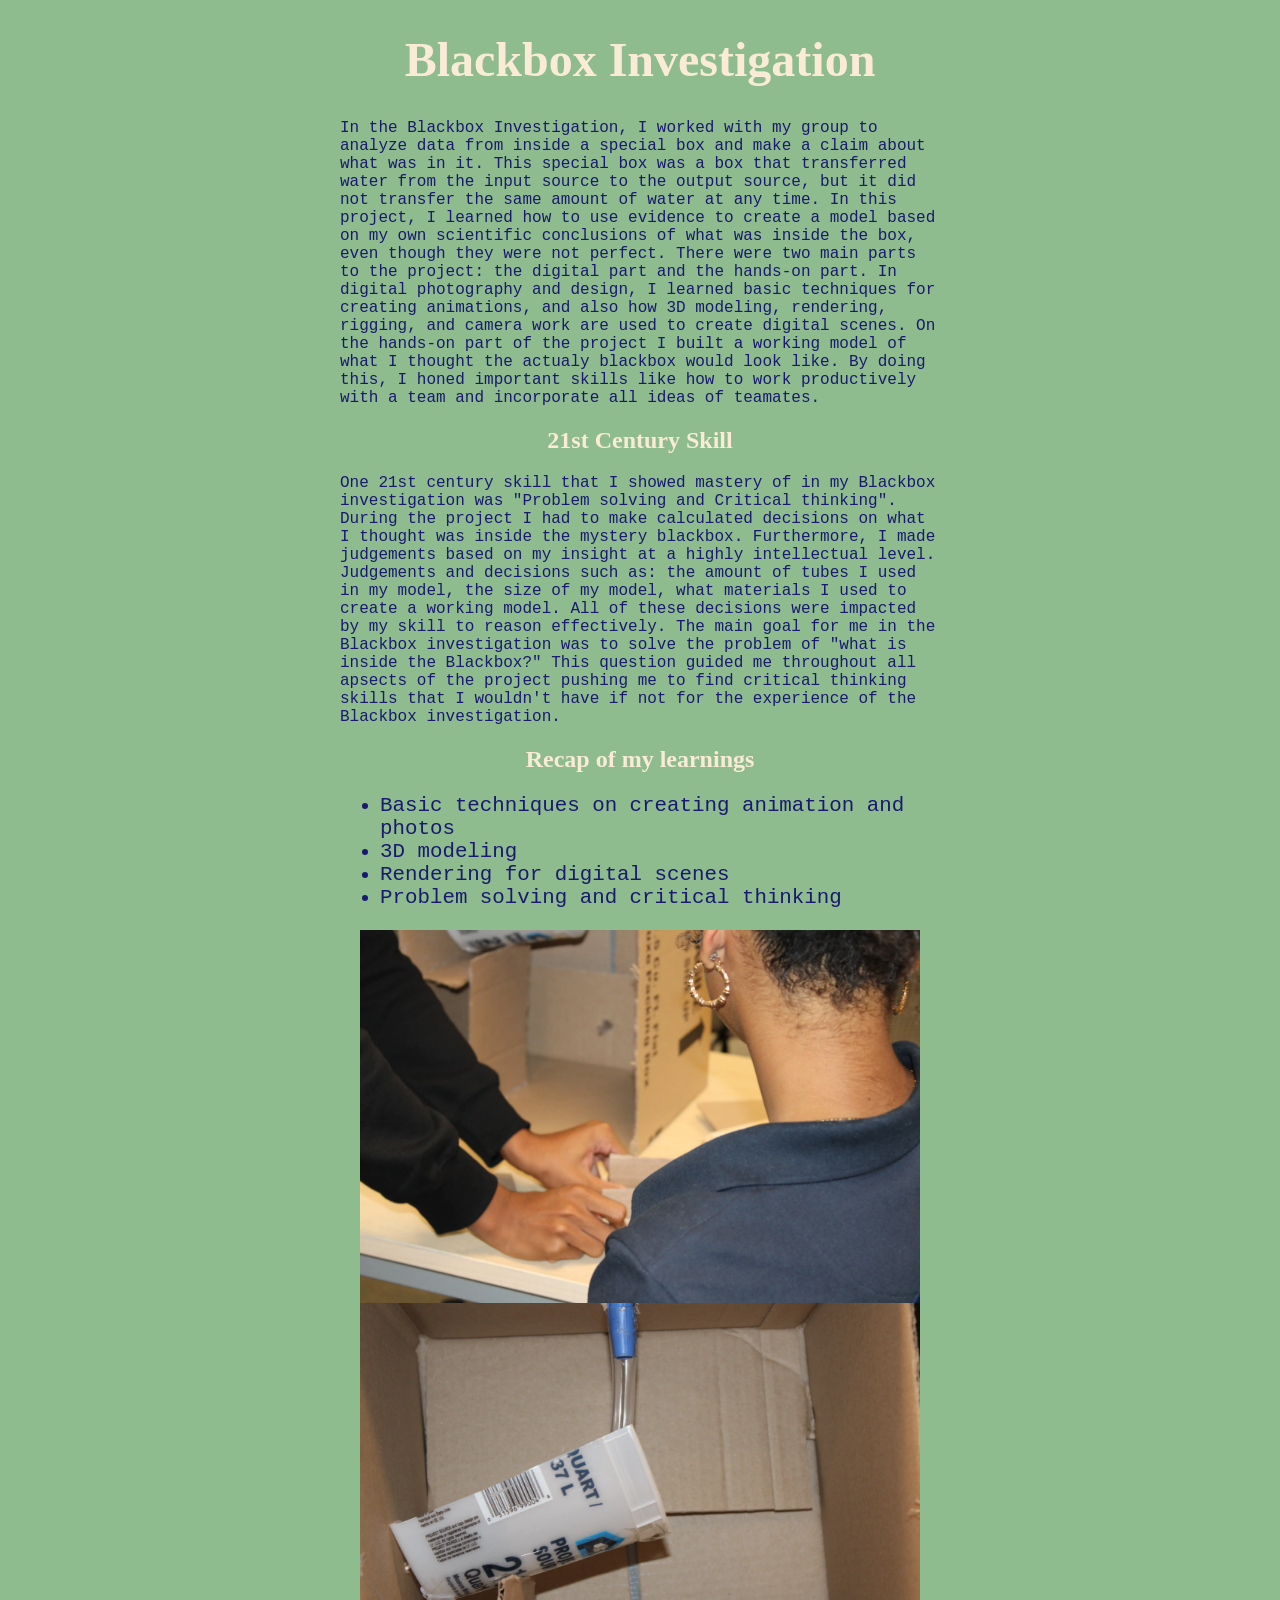
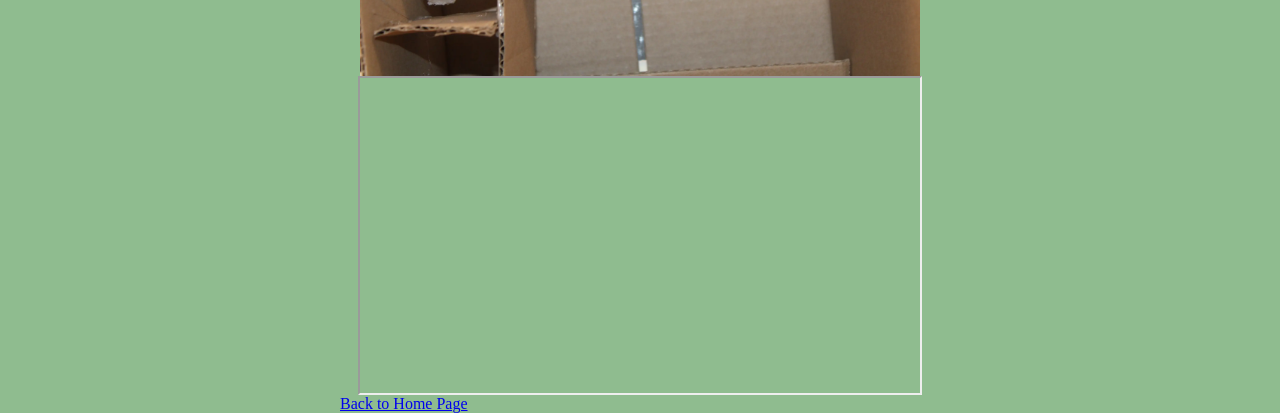
<file: blackbox.html>
<!DOCTYPE html>
<!--
    Anything you put in between the double-dash arrow symbols shown around
    this block of text is designated a 'comment' intended for human coders
    and ignored by the computer. The top "<!DOCTYPE html>" line of code 
    declares that this text file is to be interpreted as HTML code.
-->

<html lang=en>
<!--
    This opening tag marks the start of the html code.  Everything below
    until the </html> closing tag is part of this element. "lang" is an
    attribute defining the language of the website. The value "en" 
    indicates this site is written in English. We indent the content
    inside an element to make it easier for people to read and understand.
-->

    <head>
    <!--Code *about* the website, NOT displayed in the browser window.-->

        <meta charset="UTF-8"> <!--Sets site to use standard characters.-->

        <meta name="viewport" content="width=device-width, initial-scale=1.0">
        <!-- Sizes your site to the visitor's screen size -->

        <meta name="author" content="Ryan Martinez">
        <!--
            Some tags like "meta" are self-closing. They have "attributes" 
            but no inner content and they don't need or use a closing tag.
        -->

        <title>Blackbox Project</title>
        <!--The 'title' is what's displayed in the browser tab.-->

        <link rel="stylesheet" href="/style.css">
        <!--
            HTML (HyperText Markup Language) code is for the website 
            content. CSS (Cascading Style Sheets) code is for the website 
            style. The line above tells the browser the file location and 
            file name to find this code that you'll write/edit there.
        -->

        <link rel="icon" type="image/png" href="/favicon.png">
        <!--
            If you made/found a favicon, export/name it exactly favicon.png
            and upload to the top level of your repo, then this line of
            code will use it as your site icon in the browser tab.
        -->

    </head>

    <body> <!--Everything to be displayed in the browser window.-->
          
        <!--example headings, paragraphs, lists-->
        <h1>Blackbox Investigation</h1>
        <p>In the Blackbox Investigation, I worked with my group to analyze data from inside a special box and make a claim about what was 
        in it. This special box was a box that transferred water from the input source to the output source, but it did not transfer the same amount
        of water at any time. In this project, I learned how to use evidence to create a model based on my own scientific conclusions of what was inside
        the box, even though they were not perfect. There were two main parts to the project: the digital part and the hands-on part. In digital 
        photography and design, I learned basic techniques for creating animations, and also how 3D modeling, rendering, rigging, and camera work 
        are used to create digital scenes. On the hands-on part of the project I built a working model of what I thought the actualy blackbox would 
        look like. By doing this, I honed important skills like how to work productively with a team and incorporate all ideas of teamates. 
        </p>
        <h2>21st Century Skill</h2>
        <p>One 21st century skill that I showed mastery of in my Blackbox investigation was "Problem solving and Critical thinking". During the project
        I had to make calculated decisions on what I thought was inside the mystery blackbox. Furthermore, I made judgements based on my insight at a 
        highly intellectual level. Judgements and decisions such as: the amount of tubes I used in my model, the size of my model, what materials I used to create a working
        model. All of these decisions were impacted by my skill to reason effectively. The main goal for me in the Blackbox investigation was to solve the 
        problem of "what is inside the Blackbox?" This question guided me throughout all apsects of the project pushing me to find critical thinking skills
        that I wouldn't have if not for the experience of the Blackbox investigation.</p>
        <h2>Recap of my learnings</h2>
        <ul>
            <li>Basic techniques on creating animation and photos</li>
            <li>3D modeling</li>
            <li>Rendering for digital scenes</li>
            <li>Problem solving and critical thinking</li>
            
        </ul>

        <!--example images (uploaded to repo's "images" directory)-->
        <img 
            src="images/blackbox1.webp"
            width="560" 
            alt="Teamates working together on Blackbox Model.">

        <img 
            src="images/blackbox2.webp"
            width="560" 
            alt="Inside the model.">

        <!--example video (or other content from another webpage)-->
        <iframe 
            src="https://drive.google.com/file/d/1AimNheydWGPsFVJDauzPKfPnRu3RLxJW/preview"
            width="560" height="315"
            allowfullscreen>
        </iframe>
        <!-- replace FILE_ID in the example link above with
             exact text from your actual video's share link -->

        <!--example links-->
            <a href="/index.html">Back to Home Page</a>
            

    </body>
</html>
</file>
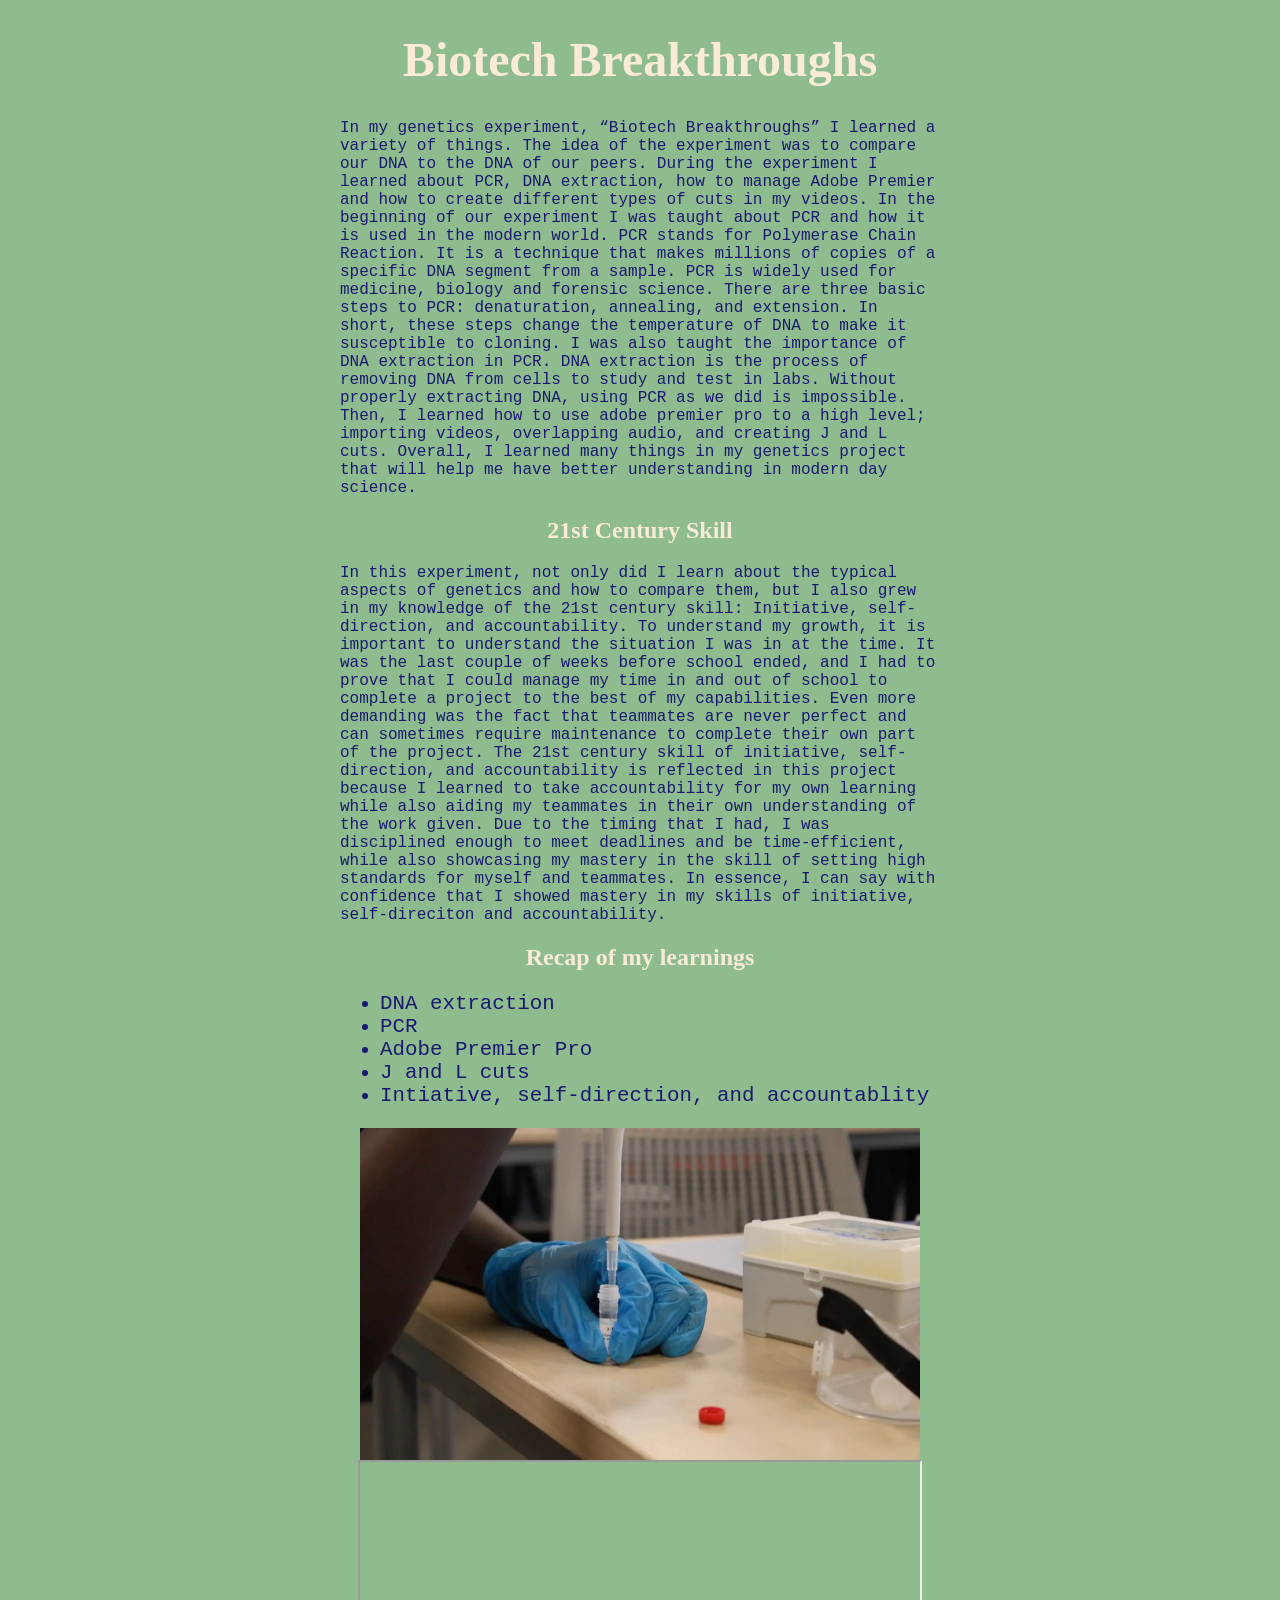
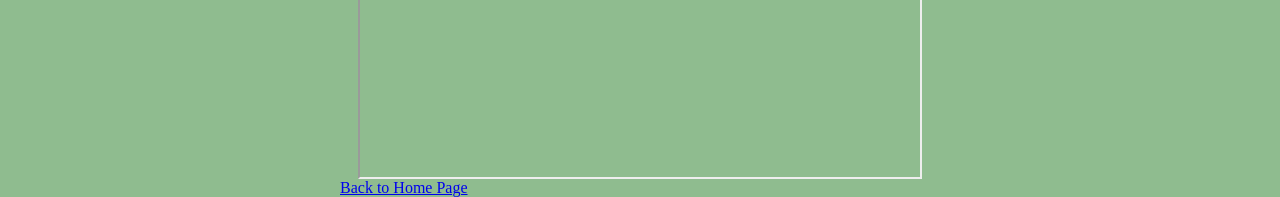
<file: genetics.html>
<!DOCTYPE html>
<!--
    Anything you put in between the double-dash arrow symbols shown around
    this block of text is designated a 'comment' intended for human coders
    and ignored by the computer. The top "<!DOCTYPE html>" line of code 
    declares that this text file is to be interpreted as HTML code.
-->

<html lang=en>
<!--
    This opening tag marks the start of the html code.  Everything below
    until the </html> closing tag is part of this element. "lang" is an
    attribute defining the language of the website. The value "en" 
    indicates this site is written in English. We indent the content
    inside an element to make it easier for people to read and understand.
-->

    <head>
    <!--Code *about* the website, NOT displayed in the browser window.-->

        <meta charset="UTF-8"> <!--Sets site to use standard characters.-->

        <meta name="viewport" content="width=device-width, initial-scale=1.0">
        <!-- Sizes your site to the visitor's screen size -->

        <meta name="author" content="Ryan Martinez">
        <!--
            Some tags like "meta" are self-closing. They have "attributes" 
            but no inner content and they don't need or use a closing tag.
        -->

        <title>Genetics Experiment</title>
        <!--The 'title' is what's displayed in the browser tab.-->

        <link rel="stylesheet" href="/style.css">
        <!--
            HTML (HyperText Markup Language) code is for the website 
            content. CSS (Cascading Style Sheets) code is for the website 
            style. The line above tells the browser the file location and 
            file name to find this code that you'll write/edit there.
        -->

        <link rel="icon" type="image/png" href="/favicon.png">
        <!--
            If you made/found a favicon, export/name it exactly favicon.png
            and upload to the top level of your repo, then this line of
            code will use it as your site icon in the browser tab.
        -->

    </head>

    <body> <!--Everything to be displayed in the browser window.-->
          
        <!--example headings, paragraphs, lists-->
        <h1>Biotech Breakthroughs</h1>
        <p>In my genetics experiment, “Biotech Breakthroughs” I learned a variety of things. 
            The idea of the experiment was to compare our DNA to the DNA of our peers. During the experiment I learned about PCR,
            DNA extraction, how to manage Adobe Premier and how to create different types of cuts in my videos. 
            In the beginning of our experiment I was taught about PCR and how it is used in the modern world. PCR stands for Polymerase 
            Chain Reaction. It is a technique that makes millions of copies of a specific DNA segment from a sample. PCR is widely used for 
            medicine, biology and forensic science. There are three basic steps to PCR: denaturation, annealing, and extension. In short, 
            these steps change the temperature of DNA to make it susceptible to cloning. I was also taught the importance of DNA extraction in PCR. 
            DNA extraction is the process of removing DNA from cells to study and test in labs. Without properly extracting DNA, using PCR as we did is impossible. 
            Then, I learned how to use adobe premier pro to a high level; importing videos, overlapping audio, and creating J and L cuts. 
            Overall, I learned many things in my genetics project that will help me have better understanding in modern day science. </p>
        <h2>21st Century Skill</h2>
        <p>In this experiment, not only did I learn about the typical aspects of genetics and how to compare them, but I also grew in my knowledge of the 21st century skill: 
            Initiative, self-direction, and accountability. To understand my growth, it is important to understand the situation I was in at the time. It was the last couple of 
            weeks before school ended, and I had to prove that I could manage my time in and out of school to complete a project to the best of my capabilities. Even more demanding was the 
            fact that teammates are never perfect and can sometimes require maintenance to complete their own part of the project. The 21st century skill of initiative, self-direction, and accountability 
            is reflected in this project because I learned to take accountability for my own learning while also aiding my teammates in their own understanding of the work given. Due to the timing that I had, I was 
            disciplined enough to meet deadlines and be time-efficient, while also showcasing my mastery in the skill of setting high standards for myself and teammates. In essence, I can say with confidence that 
            I showed mastery in my skills of initiative, self-direciton and accountability.</p>
        <h2>Recap of my learnings</h2>
        <ul>
            <li>DNA extraction</li>
            <li>PCR</li>
            <li>Adobe Premier Pro</li>
            <li>J and L cuts</li>
            <li>Intiative, self-direction, and accountablity</li>
        </ul>

        <!--example images (uploaded to repo's "images" directory)-->
        <img 
            src="images/Genetics_DNAextraction.webp"
            width="560" 
            alt="Gel Electrophoresis showing length of DNA strands.">

        <!--example video (or other content from another webpage)-->
        <iframe 
            src="https://drive.google.com/file/d/1mAganV8o7bWlpdenxlbJ0SrlG46eFF64/preview"
            width="560" height="315"
            allowfullscreen>
        </iframe>
        <!-- replace FILE_ID in the example link above with
             exact text from your actual video's share link -->

        <!--example links-->
            <a href="/index.html">Back to Home Page</a>
            

    </body>
</html>
</file>
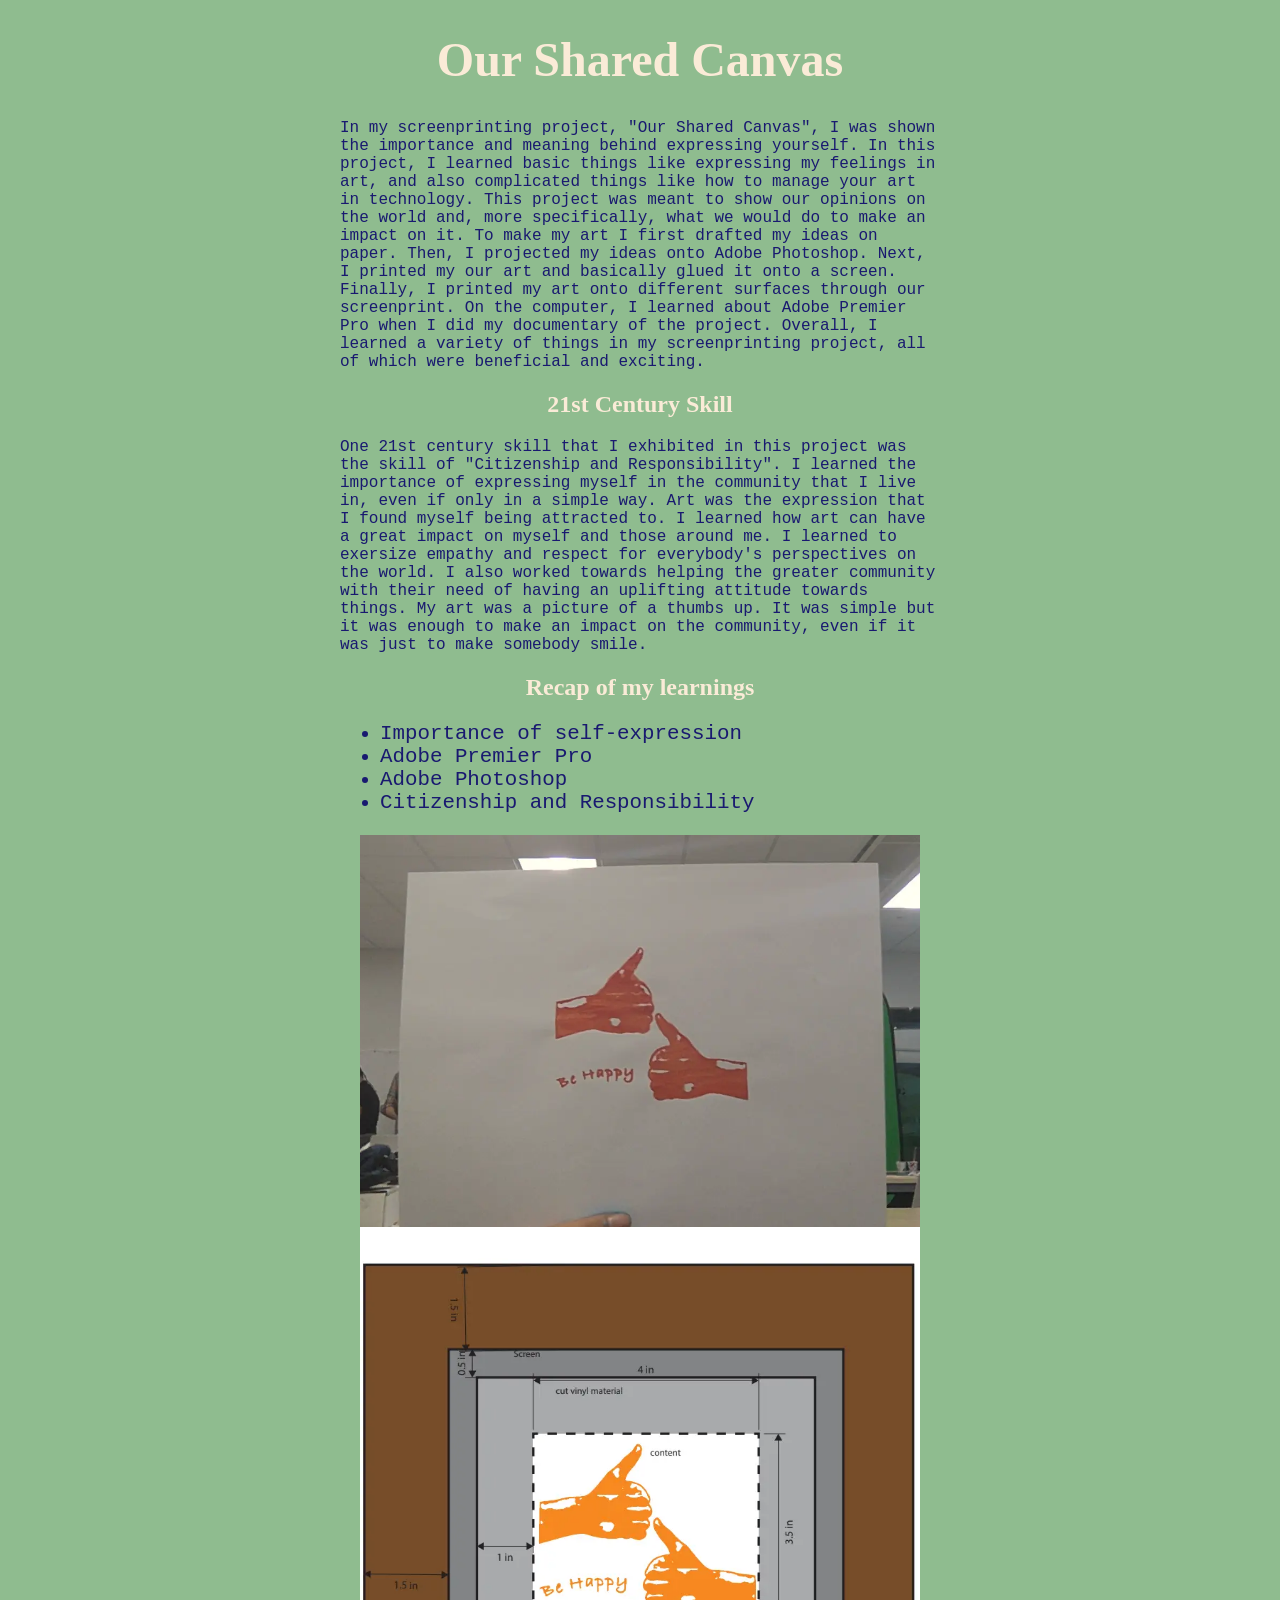
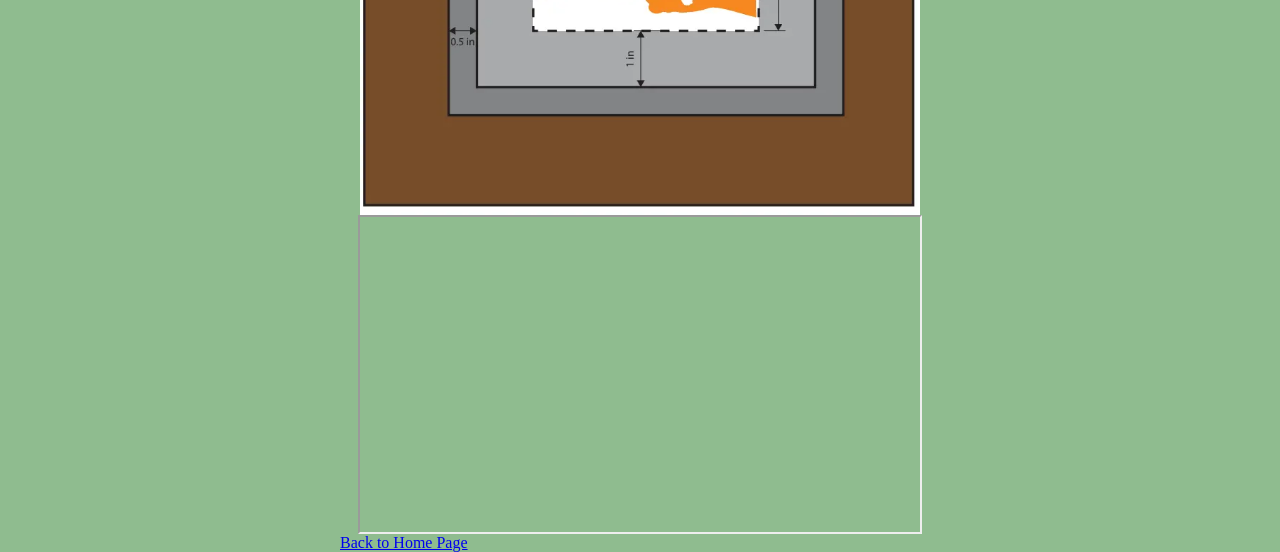
<file: screenprint.html>
<!DOCTYPE html>
<!--
    Anything you put in between the double-dash arrow symbols shown around
    this block of text is designated a 'comment' intended for human coders
    and ignored by the computer. The top "<!DOCTYPE html>" line of code 
    declares that this text file is to be interpreted as HTML code.
-->

<html lang=en>
<!--
    This opening tag marks the start of the html code.  Everything below
    until the </html> closing tag is part of this element. "lang" is an
    attribute defining the language of the website. The value "en" 
    indicates this site is written in English. We indent the content
    inside an element to make it easier for people to read and understand.
-->

    <head>
    <!--Code *about* the website, NOT displayed in the browser window.-->

        <meta charset="UTF-8"> <!--Sets site to use standard characters.-->

        <meta name="viewport" content="width=device-width, initial-scale=1.0">
        <!-- Sizes your site to the visitor's screen size -->

        <meta name="author" content="Ryan Martinez">
        <!--
            Some tags like "meta" are self-closing. They have "attributes" 
            but no inner content and they don't need or use a closing tag.
        -->

        <title>Screenprinting Project</title>
        <!--The 'title' is what's displayed in the browser tab.-->

        <link rel="stylesheet" href="/style.css">
        <!--
            HTML (HyperText Markup Language) code is for the website 
            content. CSS (Cascading Style Sheets) code is for the website 
            style. The line above tells the browser the file location and 
            file name to find this code that you'll write/edit there.
        -->

        <link rel="icon" type="image/png" href="/favicon.png">
        <!--
            If you made/found a favicon, export/name it exactly favicon.png
            and upload to the top level of your repo, then this line of
            code will use it as your site icon in the browser tab.
        -->

    </head>

    <body> <!--Everything to be displayed in the browser window.-->
          
        <!--example headings, paragraphs, lists-->
        <h1>Our Shared Canvas</h1>
        <p>In my screenprinting project, "Our Shared Canvas", I was shown the importance and meaning behind expressing yourself. In this project, I learned basic
            things like expressing my feelings in art, and also complicated things like how to manage your art in technology. This project was meant to show
            our opinions on the world and, more specifically, what we would do to make an impact on it. To make my art I first drafted my ideas on paper. Then, I
            projected my ideas onto Adobe Photoshop. Next, I printed my our art and basically glued it onto a screen. Finally, I printed my art onto different 
            surfaces through our screenprint. On the computer, I learned about Adobe Premier Pro when I did my documentary of the project. Overall, I learned
            a variety of things in my screenprinting project, all of which were beneficial and exciting.
        </p>
        <h2>21st Century Skill</h2>
        <p>One 21st century skill that I exhibited in this project was the skill of "Citizenship and Responsibility". I learned the importance of expressing myself
        in the community that I live in, even if only in a simple way. Art was the expression that I found myself being attracted to. I learned how art can have a great
        impact on myself and those around me. I learned to exersize empathy and respect for everybody's perspectives on the world. I also worked towards helping the greater
        community with their need of having an uplifting attitude towards things. My art was a picture of a thumbs up. It was simple but it was enough to make an impact
        on the community, even if it was just to make somebody smile.</p>
        <h2>Recap of my learnings</h2>
        <ul>
            <li>Importance of self-expression</li>
            <li>Adobe Premier Pro</li>
            <li>Adobe Photoshop</li>
            <li>Citizenship and Responsibility</li>
            
        </ul>

        <!--example images (uploaded to repo's "images" directory)-->
        <img 
            src="images/Screenprint_final.webp"
            width="560" 
            alt="My screenprinted artwork on paper.">

        <img 
            src="images/Screenprint_on_Photoshop.webp"
            width="560" 
            alt="My screenprint format on Photoshop.">

        <!--example video (or other content from another webpage)-->
        <iframe 
            src="https://drive.google.com/file/d/15zHUPjOKqw7eF6kQXjEn19wGoAkTF-oo/preview"
            width="560" height="315"
            allowfullscreen>
        </iframe>
        <!-- replace FILE_ID in the example link above with
             exact text from your actual video's share link -->

        <!--example links-->
            <a href="/index.html">Back to Home Page</a>
            

    </body>
</html>
</file>
<file: style.css>
body {
  color: MidnightBlue;
  background-color: DarkSeaGreen; 
  max-width: 600px;
  margin: auto;
}
  h1 {
	color: AntiqueWhite;
	text-align: center;
	  font-family: Verdana;
  font-size: 300%; }
  h2  {
	  color: AntiqueWhite;
	  text-align: center;
	  font-family: Verdana;
	  font-size: 150%; }
p {
  color: MidnightBlue;
  font-family: courier;
  font-size: 100%; }

ul {
	font-family: courier;
	font-size: 130%; }

img {
	display: block;
	margin: auto; }

iframe {
	display: block;
	margin: auto; }

a href {
	font-family: courier;
	font-size: 100%;  }
</file>
